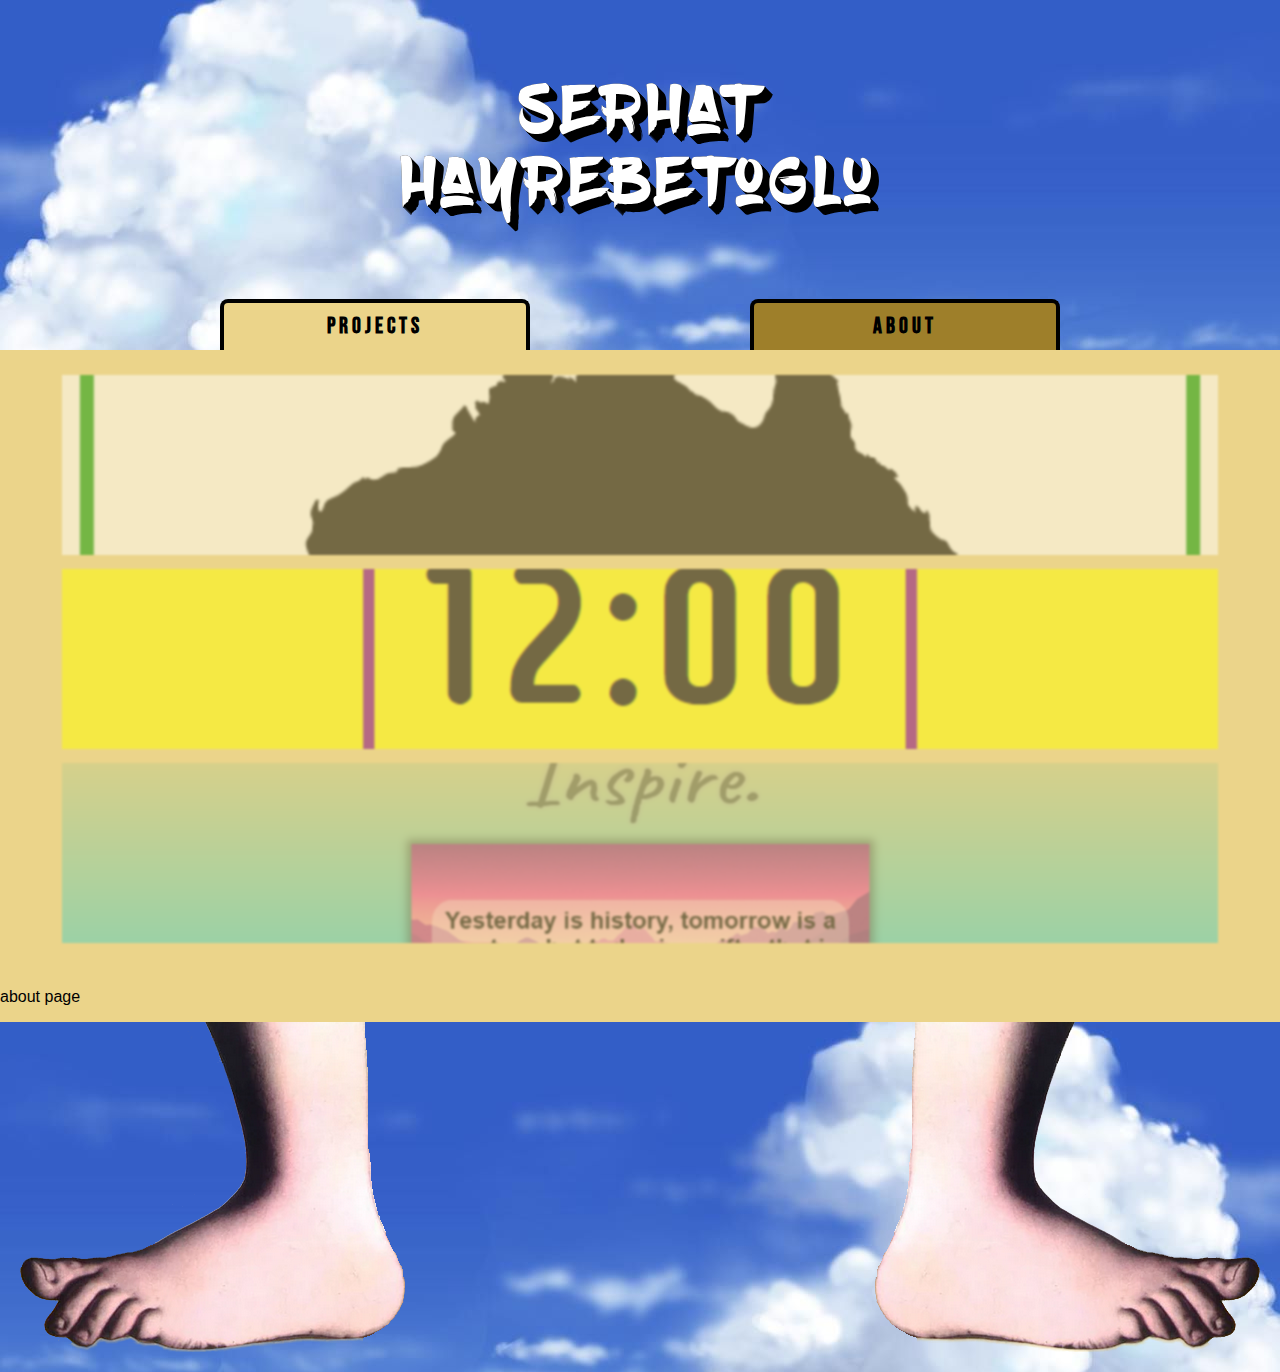
<file: index.html>
<!DOCTYPE html>
<html lang="en">

<head>
  <title>Projects</title>
  <meta charset="UTF-8">
  <meta name="viewport" content="width=device-width, initial-scale=1">
  <link rel='stylesheet' href='style.css'>
  <style>
    body {
      font-family: Arial, Helvetica, sans-serif;
    }
  </style>
  <link rel="preload" as="image" href="Images/anime-sea.jpg">
</head>

<body>

  <div class="header">
    <p>
      Serhat
      <br/>
      Hayrebetoglu
    </p>
    <!-- <p>A website created by me.</p> -->
  </div>
  <div class="navbar" id="navbar">
    <!-- <a href="#">Link</a>
    <a href="#">Link</a> -->
    <a href="#Projects" class="itemselected" onclick="deleteOtherBodies('projects')" id="projectsTab">PROJECTS</a>
    <a href="#About" class="itemdeselected" onclick="deleteOtherBodies('about')" id="aboutTab">ABOUT</a>
  </div>
  <div class="body" id="projects">
    <div class="main-container">
      <div class="projects">
          <img src="Images/landshape.png" class="thumbnail" onclick="iframeState('landshape-app')">
          <iframe id="landshape-app" src="https://jabr0ski.github.io/landshape-app/" title="landshape" class="objectClose"></iframe>

          <img src="Images/alarm.png" class="thumbnail" onclick="iframeState('alarm-app')">
          <iframe id="alarm-app" src="https://jabr0ski.github.io/alarm-app/" title="alarm" class="objectClose"></iframe>

          <img src="Images/inspire.png" class="thumbnail" onclick="iframeState('inspire')">
          <iframe id="inspire" src="https://jabr0ski.github.io/inspire/" title="inspire" class="objectClose"></iframe>
      </div>
    </div>
    <!-- <p> test </p> -->
  </div>

  <div class="body" id="about">
    <p> about page </p>
    <!-- <p> test </p> -->
  </div>

  <div class="footer">
    <img src="Images/leftfoot.png" class="leftfoot">
    <img src="Images/rightfoot.png" class="rightfoot">
  </div> 

</body>

<script>
  function deleteOtherBodies(id){
    const bodyList = document.getElementsByClassName("body");
    for (let i = 0; i < bodyList.length; i++) {
          if (bodyList[i].id != id){
            document.getElementById(bodyList[i].id).remove();
          }
    }

    //tab swapping
    if (document.getElementById(id+"Tab").classList.contains('itemdeselected')){
        // document.getElementById(id+"Tab").toggle('itemdeselected');
        const navList = document.getElementById("navbar").children;
        for (let i = 0; i < navList.length; i++) {
          if (document.getElementById(navList[i].id).classList.contains('itemselected')){
            document.getElementById(navList[i].id).classList.toggle('itemselected');
            document.getElementById(navList[i].id).classList.toggle('itemdeselected');
            // console.log(navList[i].id+" untoggled")
            // console.log(document.getElementById(navList[i].id).classList);
          }
          // console.log(navList[i].id+" untouched unless untoggled above")
          // console.log(document.getElementById(navList[i].id).classList);
        }
        document.getElementById(id+"Tab").classList.toggle('itemdeselected');
        document.getElementById(id+"Tab").classList.toggle('itemselected');
        // console.log(id+"Tab select toggled");
        // console.log(document.getElementById(id+"Tab").classList);
      }
  }
  function goTo(id)
  {
      // window.location.href = page + '.html';
      if (document.getElementById(id).classList.contains('objectClose')){
        document.getElementById(id).classList.toggle('objectClose');
        const bodyList = document.getElementsByClassName("body");
        for (let i = 0; i < bodyList.length; i++) {
          if (!document.getElementById(bodyList[i].id).classList.contains('objectClose')){
            document.getElementById(bodyList[i].id).classList.toggle('objectClose');
            // document.getElementById(bodyList[i].id).disabled = true
            console.log(bodyList[i].id+" closed");
            console.log(document.getElementById(bodyList[i].id).classList);
          }
        }
        document.getElementById(id).classList.toggle('objectClose');
        // document.getElementById(id).disabled = false
      }
      if (document.getElementById(id+"Tab").classList.contains('itemdeselected')){
        // document.getElementById(id+"Tab").toggle('itemdeselected');
        const navList = document.getElementById("navbar").children;
        for (let i = 0; i < navList.length; i++) {
          if (document.getElementById(navList[i].id).classList.contains('itemselected')){
            document.getElementById(navList[i].id).classList.toggle('itemselected');
            document.getElementById(navList[i].id).classList.toggle('itemdeselected');
            console.log(navList[i].id+" untoggled")
            console.log(document.getElementById(navList[i].id).classList);
          }
          console.log(navList[i].id+" untouched unless untoggled above")
          console.log(document.getElementById(navList[i].id).classList);
        }
        document.getElementById(id+"Tab").classList.toggle('itemdeselected');
        document.getElementById(id+"Tab").classList.toggle('itemselected');
        console.log(id+"Tab select toggled");
        console.log(document.getElementById(id+"Tab").classList);
      }
      
  }
  function iframeState(id)
  {
    document.getElementById(id).classList.toggle('objectClose');
    document.getElementById(id).classList.toggle('iframeOpen');
    if (document.getElementById(id).classList.contains('iframeOpen')){
      document.getElementById(id).src = 'https://jabr0ski.github.io/'+id+'/'
    } else {
      document.getElementById(id).src = ''
    }
  }
</script>

</html>
</file>
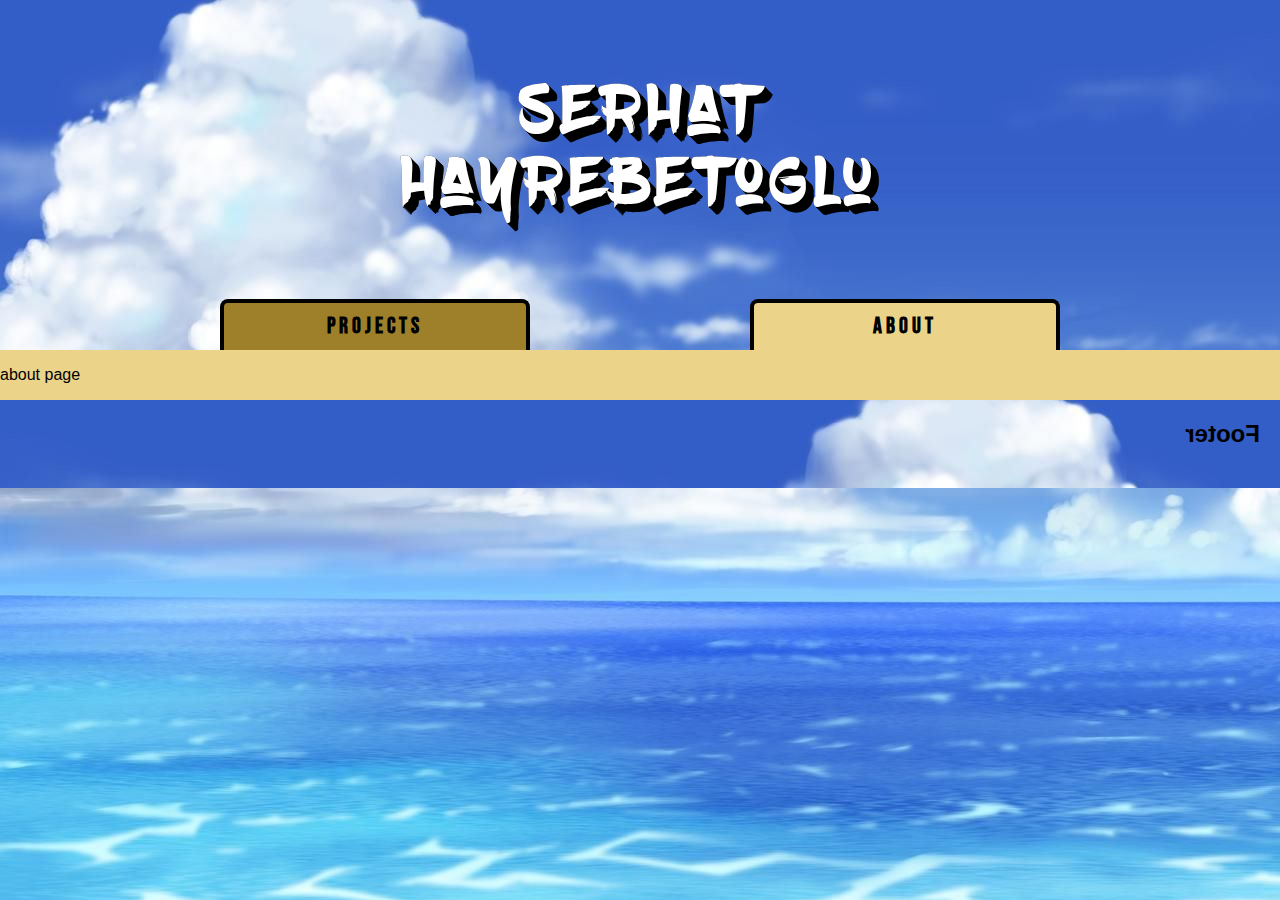
<file: about.html>
<!DOCTYPE html>
<html lang="en">

<head>
  <title>About</title>
  <meta charset="UTF-8">
  <meta name="viewport" content="width=device-width, initial-scale=1">
  <link rel='stylesheet' href='style.css'>
  <style>
    body {
      font-family: Arial, Helvetica, sans-serif;
    }
  </style>
</head>

<body>

  <div class="header">
    <p>
      Serhat
      <br/>
      Hayrebetoglu
    </p>
    <!-- <p>A website created by me.</p> -->
  </div>
  <div class="navbar">
    <!-- <a href="#">Link</a>
    <a href="#">Link</a> -->
    <a href="#Projects" class="itemdeselected" onclick="goToProjects()">PROJECTS</a>
    <a href="#About" class="itemselected" onclick="goToAbout()">ABOUT</a>
  </div>
  <div class="body">
    <p> about page </p>
  </div>
  
  <div class="footer">
    <h2>Footer</h2>
  </div>

</body>

<script>
  function goToProjects()
  {
      window.location.href = 'index.html';
  }
  function goToAbout()
  {
      window.location.href = 'about.html';
  }
</script>

</html>
</file>
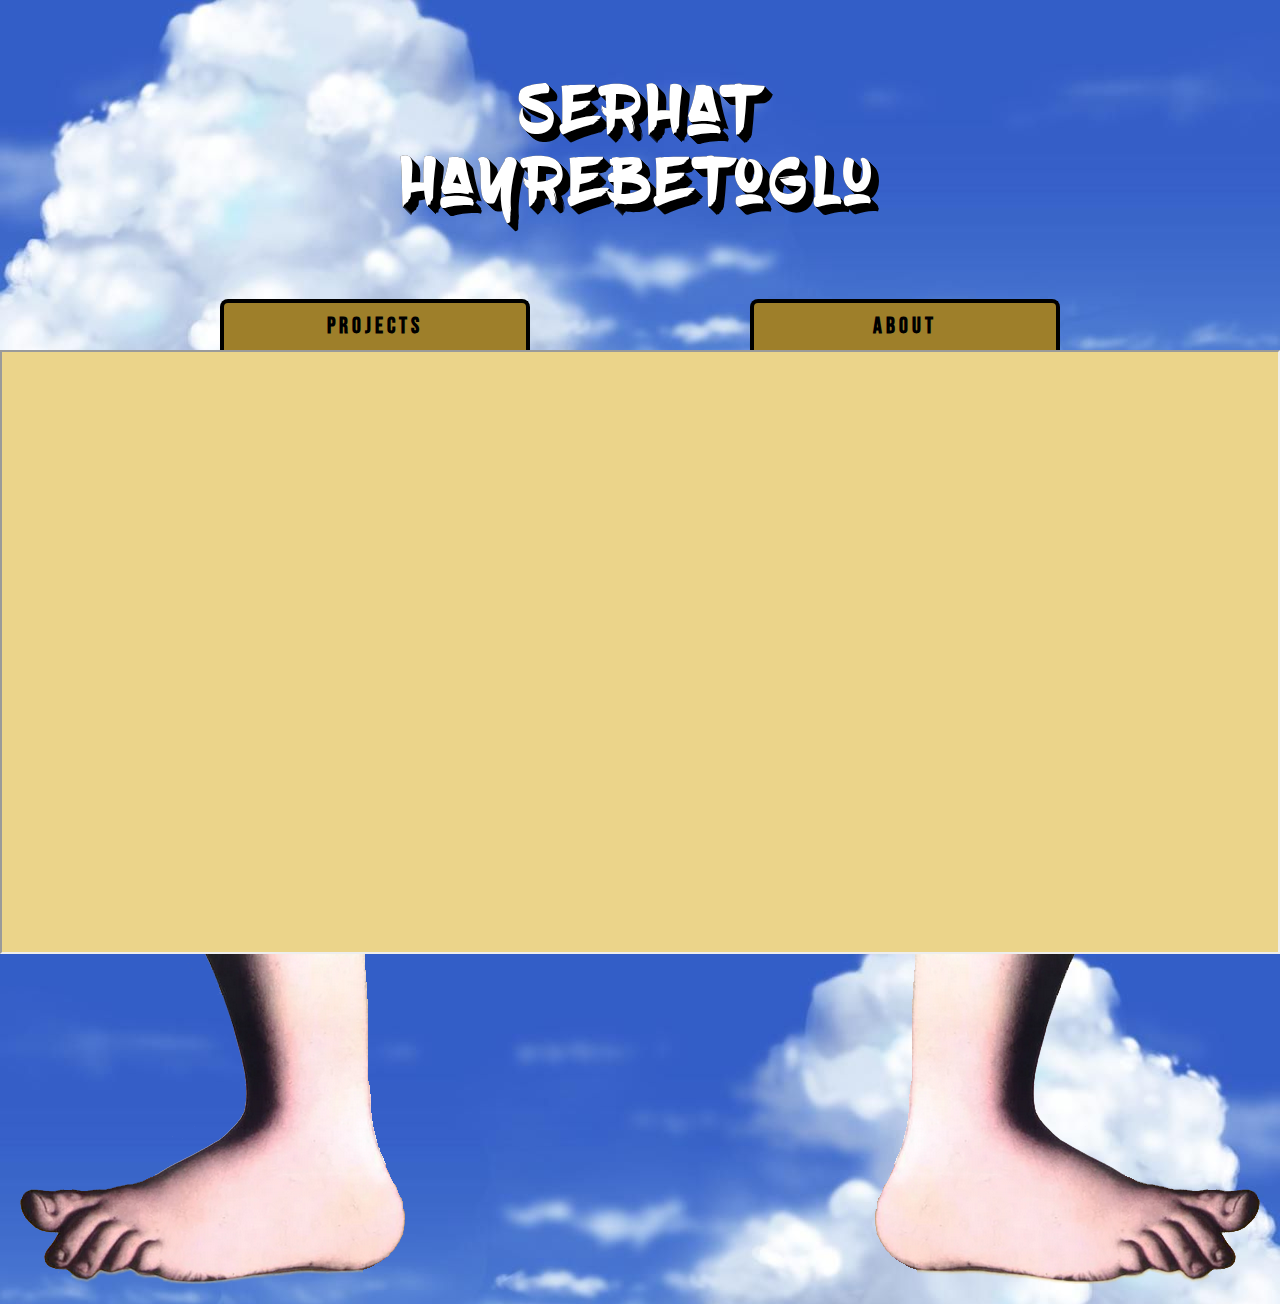
<file: landshape-iframe.html>
<!DOCTYPE html>
<html lang="en">

<head>
  <title>About</title>
  <meta charset="UTF-8">
  <meta name="viewport" content="width=device-width, initial-scale=1">
  <link rel='stylesheet' href='style.css'>
  <style>
    body {
      font-family: Arial, Helvetica, sans-serif;
    }
  </style>
  <link rel="preload" as="image" href="Images/anime-sea.jpg">
</head>

<body>

  <div class="header">
    <p>
      Serhat
      <br/>
      Hayrebetoglu
    </p>
  </div>
  <div class="navbar">
    <a href="#Projects" class="itemdeselected" onclick="goTo('index')">PROJECTS</a>
    <a href="#About" class="itemdeselected" onclick="goTo('about')">ABOUT</a>
  </div>
  <div class="body">
    <iframe src="https://jabr0ski.github.io/landshape-app/" title="landshape" style="height:600px;width:100%;"></iframe>
  </div>
  
  <div class="footer">
    <img src="Images/leftfoot.png" class="leftfoot">
    <img src="Images/rightfoot.png" class="rightfoot">
  </div> 

</body>

<script>
  function goTo(page)
  {
      window.location.href = page + '.html';
  }
</script>

</html>
</file>
<file: style.css>
@font-face {
    font-family: 'BebasNeue';
    src: url('Fonts/BebasNeue-Regular.woff') format('woff'),
         url('Fonts/BebasNeue-Regular.woff2') format('woff2');
    font-weight: normal;
    font-style: normal;
}

@font-face {
    font-family: 'blowbrush';
    src: url('Fonts/blowbrush.woff') format('woff'),
         url('Fonts/blowbrush.woff2') format('woff2');
    font-weight: normal;
    font-style: normal;
}

html, body {
    margin: 0;
    padding: 0;
    background-image: url('Images/anime-sea.jpg');
    background-attachment: fixed;
  }  

.main-container {
    display: flex;
    flex-wrap: wrap;
    text-align: center;
    justify-content: center;
    width: 100%;
    padding-top: 20px;
    padding-bottom: 20px;
}

.header {
    padding: 10px;
    padding-bottom: 5px;
    text-align: center;
    background-color: transparent;
    color: white;
    font-size: 70px;
    letter-spacing: 8px;
    text-shadow: black 1px 1px,black 0px 0px,black 1px 1px,black 2px 2px,black 3px 3px,black 4px 4px,black 5px 5px,black 6px 6px,black 7px 7px,black 8px 8px;/*#4A744D 9px 9px,#4A744D 10px 10px,#4A744D 11px 11px,#4A744D 12px 12px;*/
    font-family: 'blowbrush';
}

/* Increase the font size of the <h1> element */
.header h1 {
    font-size: 40px;
}

/* Style the top navigation bar */
.navbar {
    overflow: hidden;
    /* Hide overflow */
    display: flex;
    /* position: absolute; */
    /* padding-top: 8px; */
    justify-content: space-evenly;
    /* background-color: rgb(252, 183, 34); */
    background-color: transparent;
    /* border-bottom-style: solid;
    border-width: 2px; */
    /* Dark background color */
    /* z-index: 1; */
}

/* Style the navigation bar links */
.navbar a {
    /* display: block; */
    /* Change the display to block, for responsive reasons (see below) */
    color: black;
    /* White text color */
    text-align: center;
    /* Center the text */
    padding: 10px 26px;
    /* height: inherit; */
    /* padding: 1% 23%; */
    /* border-spacing: 20%; */
    /* border-width: 300px; */
    /* Add some padding */
    text-decoration: none;
    /* Remove underline */
}

.navbar a.itemselected{
    border-radius: 8px 8px 0px 0px;
    border-top-style: solid;
    border-right-style: solid;
    border-left-style: solid;
    border-width: 4px;
    width: 250px;
    font-family: 'BebasNeue';
    letter-spacing: 4px;
    font-size: 22px;
    font-weight: bold;
    background-color: rgb(235, 212, 138);
    /* text-decoration-line: underline; */
    /* background-image: linear-gradient(to bottom, rgb(158, 127, 42) 50%, rgb(235, 212, 138) 50%); */
    background-size: 100% 300%;
    transition: background-position 0.5s;
}

.navbar a.itemdeselected{
    border-radius: 8px 8px 0px 0px;
    border-top-style: solid;
    border-right-style: solid;
    border-left-style: solid;
    border-width: 4px;
    width: 250px;
    font-family: 'BebasNeue';
    letter-spacing: 4px;
    font-size: 22px;
    font-weight: bold;
    background-image: linear-gradient(to top, rgb(158, 127, 42) 70%, rgb(235, 212, 138) 70%);
    background-size: 100% 300%;
    background-position: -100%;
    transition: background-position 0.5s;
}

/* Change color on hover/mouse-over */
.navbar a:hover {
    /* background-color: #ddd; */
    /* color: black; */
    background-position: 0 0%;
    /* border-bottom-color: rgb(235, 212, 138);
    border-bottom-width: 4px; */
    height: 400%;
}

.projects {
    /* overflow: hidden; */
    /* Hide overflow */
    display: flex;
    flex-direction: column;
    width: 95%;
  }

.thumbnail {
    object-fit: cover;
    cursor: pointer;
    /* width: 100%; */
    align-self: center;
    height: 180px;
    object-position: 25% 25%;
    transition: 0.5s;
    opacity: 50%;
    padding: 5px;
    width: 95%;
    /* border-width: 10px; */
      /* Add the blur effect */
    filter: blur(1px);
    /* -webkit-filter: blur(1px); */

  }

  .thumbnail:hover {
    width: 99%;
    /* height: auto; */
    /* height: 30%; */
    /* object-position: 0% 0%; */
    opacity: 1;
    opacity: 80%;
      /* Add the blur effect */
    filter: blur(0px);
    /* -webkit-filter: blur(0px); */
    }

.body {
    display: flex;
    background-color: rgb(235, 212, 138);
    align-items: center;
}

.iframeOpen {
  height: 600px;
  width: 100%;
}

.objectClose {
  height: 0px;
  opacity: 0%;
}

.footer {
    overflow: hidden;
    /* Hide overflow */
    display: flex;
    /* position: absolute; */
    /* padding-top: 8px; */
    justify-content:space-between;
    background-attachment: fixed;
    background-image: url('Images/anime-sea.jpg');
    /* background-color: transparent; */
    padding-left: 20px;
    padding-right: 20px;
    padding-bottom: 20px;
    /* Some padding */
    text-align: center;
    transform:scaleX(-1);

    /* Center text*/
    /* background: rgb(158, 127, 42); */
    /* Grey background */
}

.leftfoot {
    animation: updown 2s ease infinite;
}

.rightfoot {
    animation: downup 2s ease infinite;
}

@keyframes updown {
    0% {
      transform: translateY(-50%);
    }
  
    50% {
      transform: translateY(0%);
    }
  
    100% {
      transform: translateY(-50%);
    }
  }


  @keyframes downup {
    0% {
      transform: translateY(0%);
    }
  
    50% {
      transform: translateY(-50%);
    }
  
    100% {
      transform: translateY(0%);
    }
  }
</file>
